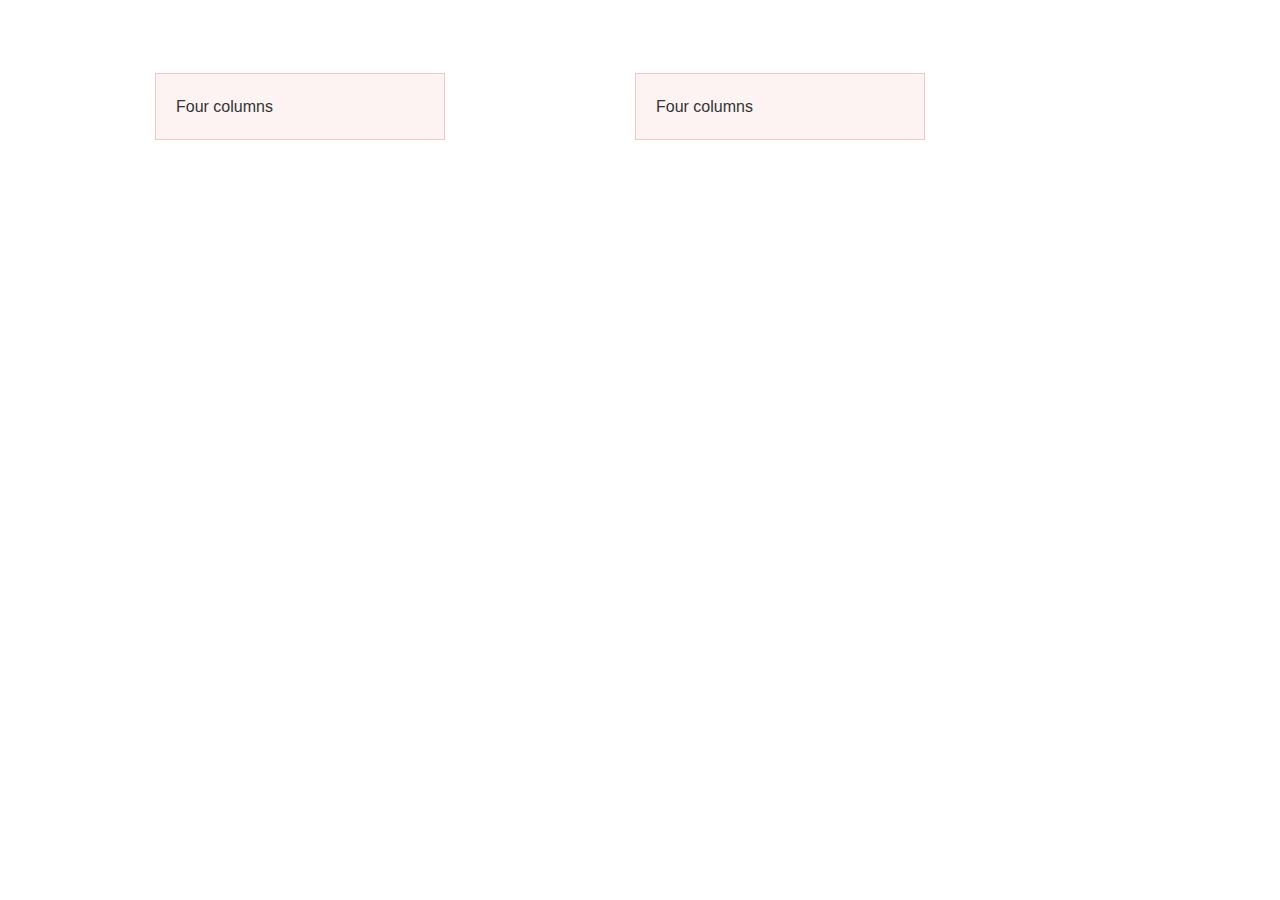
<file: index2.html>
<html class="no-js" lang="en">


  <head>
    <meta charset="utf-8" />
    <meta name="viewport" content="width=device-width, initial-scale=1.0" />
    <title>Speroroads</title>
    <link rel="stylesheet" href="css/foundation.css" />
    <script src="js/vendor/modernizr.js"></script>
  </head>


  <body>

  	<div class="row">
      <div class="large-12 columns">
        <h1>Welcome to Foundation</h1>
      </div>
    </div>

    <div class="row">
	    <div class="large-8 medium-8 columns">

		    <div class="row">
		        <div class="large-4 medium-4 small-4 columns">
		            <div class="callout panel">
		              <p>Four columns</p>
		            </div>
		        </div>

		        <div class="large-4 medium-4 small-4 columns">
		            <div class="callout panel">
		              <p>Four columns</p>
		            </div>
		        </div>
			</div>
			
		</div>	
	</div>

  </body>


</html>
</file>
